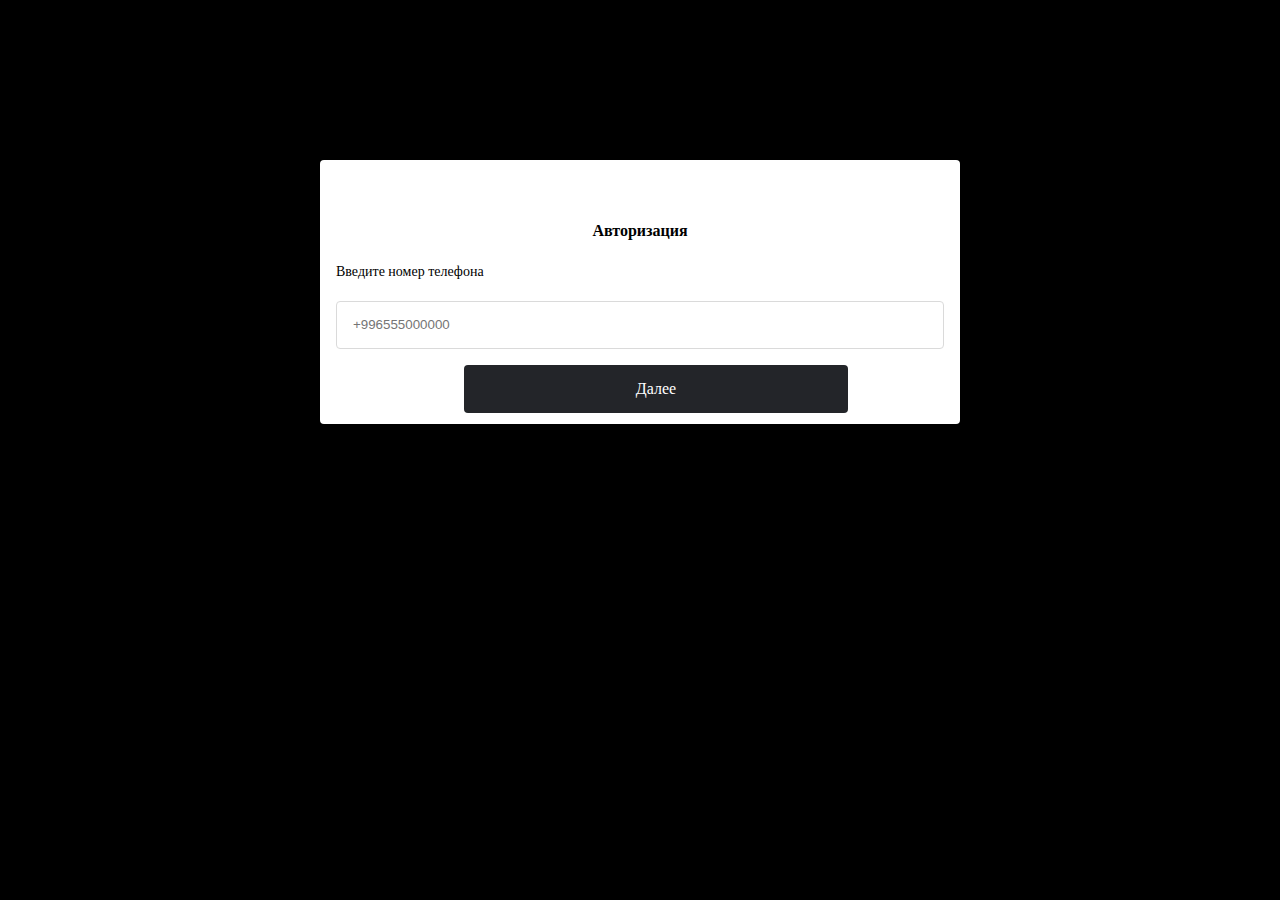
<file: index.html>
<!doctype html>
<html lang="en">
<head>
    <meta charset="UTF-8">
    <meta name="viewport"
          content="width=device-width, user-scalable=no, initial-scale=1.0, maximum-scale=1.0, minimum-scale=1.0">
    <meta http-equiv="X-UA-Compatible" content="ie=edge">
    <title>Document</title>
    <link rel="stylesheet" href="style.css">
</head>
<body>
<div class="container">
    <div class="main">
        <h4 class="avtorizaciya">Авторизация </h4>
        <p class="vvedite">Введите номер телефона</p>
        <input type="text" placeholder="+996555000000">
        <a href="index(2).html">Далее</a>
    </div>
</div>
</body>
</html>
</file>
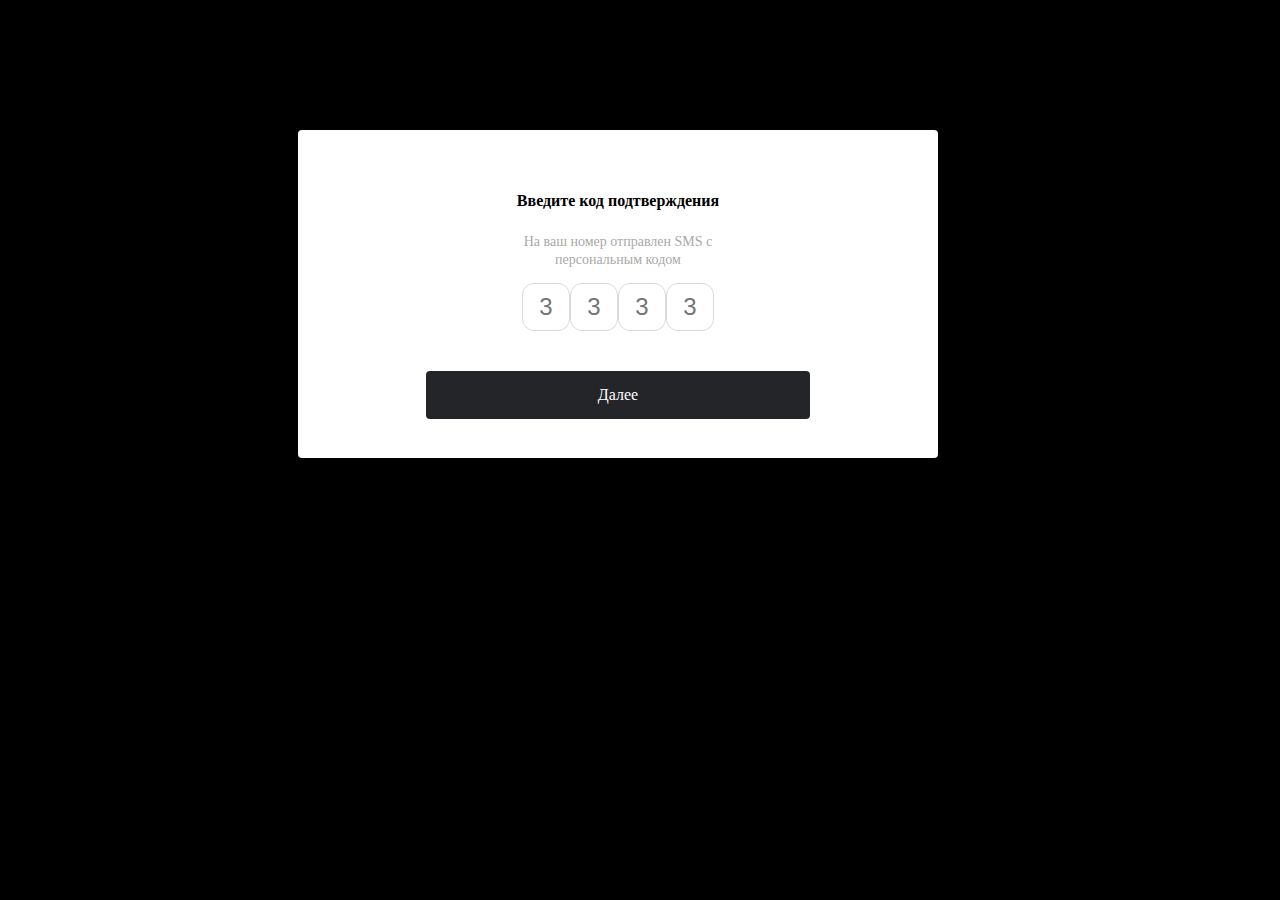
<file: index(2).html>
<!DOCTYPE html>
<html lang="en">
<head>
    <meta charset="UTF-8">
    <title>Код потверждения</title>
    <link rel="stylesheet" href="style(2).css">
</head>
<body>
<div class="container">
    <div class="main">
        <h4 class="kod">Введите код подтверждения</h4>
        <p class="sms">На ваш номер отправлен SMS с <br>персональным кодом</p>
        <form class="inputs">
            <input type="text" placeholder="3">
            <input type="text" placeholder="3">
            <input type="text" placeholder="3">
            <input type="text" placeholder="3">
        </form>
        <a href="">Далее</a>
    </div>
</div>
</body>
</html>
</file>
<file: style.css>
*{
    box-sizing: border-box;
}
body{
    background-color: black;
}
.container{
    display: flex;
    justify-content: center;
    align-items: center;
    margin-top: 160px;
}

.main{
    background: #FFFFFF;
    border-radius: 4px;
    width: 640px;
    height: 264px;
    padding: 40px 16px 48px 16px;
}
.avtorizaciya{
    font-weight: 600;
    font-size: 16px;
    line-height: 20px;
    text-align: center;
    color: #000000;
}
.vvedite{
    width: 198px;
    height: 16px;
    font-size: 14px;
    line-height: 18px;
    color: #000000;
}
input{
    width: 608px;
    height: 48px;
    border: 0.5px solid #DADADA;
    box-sizing: border-box;
    border-radius: 4px;
    margin-top: 8px;
    padding-left: 16px;
}

a{
    width: 384px;
    height: 48px;
    background: #232529;
    border-radius: 4px;
    display: flex;
    align-items: center;
    justify-content: center;
    margin: 16px 128px 48px 128px;
    color: #FFFFFF;
    text-decoration: none;
}
</file>
<file: style(2).css>
body{
    background-color: black;
}
*{
    box-sizing: border-box;
}

.container{
    width: 640px;
    height: 328px;
    background: #FFFFFF;
    border-radius: 4px;
    padding: 40px 128px 48px 128px;
    margin-top: 130px;
    margin-left: 290px;
}


.kod{
    font-weight: 600;
    font-size: 16px;
    line-height: 20px;
    text-align: center;
    color: #000000;
}

.inputs{
    display: flex;
    align-items: center;
    justify-content: center;
}

input{
    width: 48px;
    height: 48px;
    background: #FFFFFF;
    border: 0.5px solid #DADADA;
    box-sizing: border-box;
    border-radius: 12px;
    font-size: 24px;
    line-height: 24px;
    text-align: center;
    color: #141414;
}

.sms{
    font-size: 14px;
    line-height: 18px;
    text-align: center;
    color: #A9A9A9;
}

a{
    width: 384px;
    height: 48px;
    background: #232529;
    border-radius: 4px;
    display: flex;
    align-items: center;
    justify-content: center;
    color: #FFFFFF;
    text-decoration: none;
    margin-top: 40px;
}
</file>
